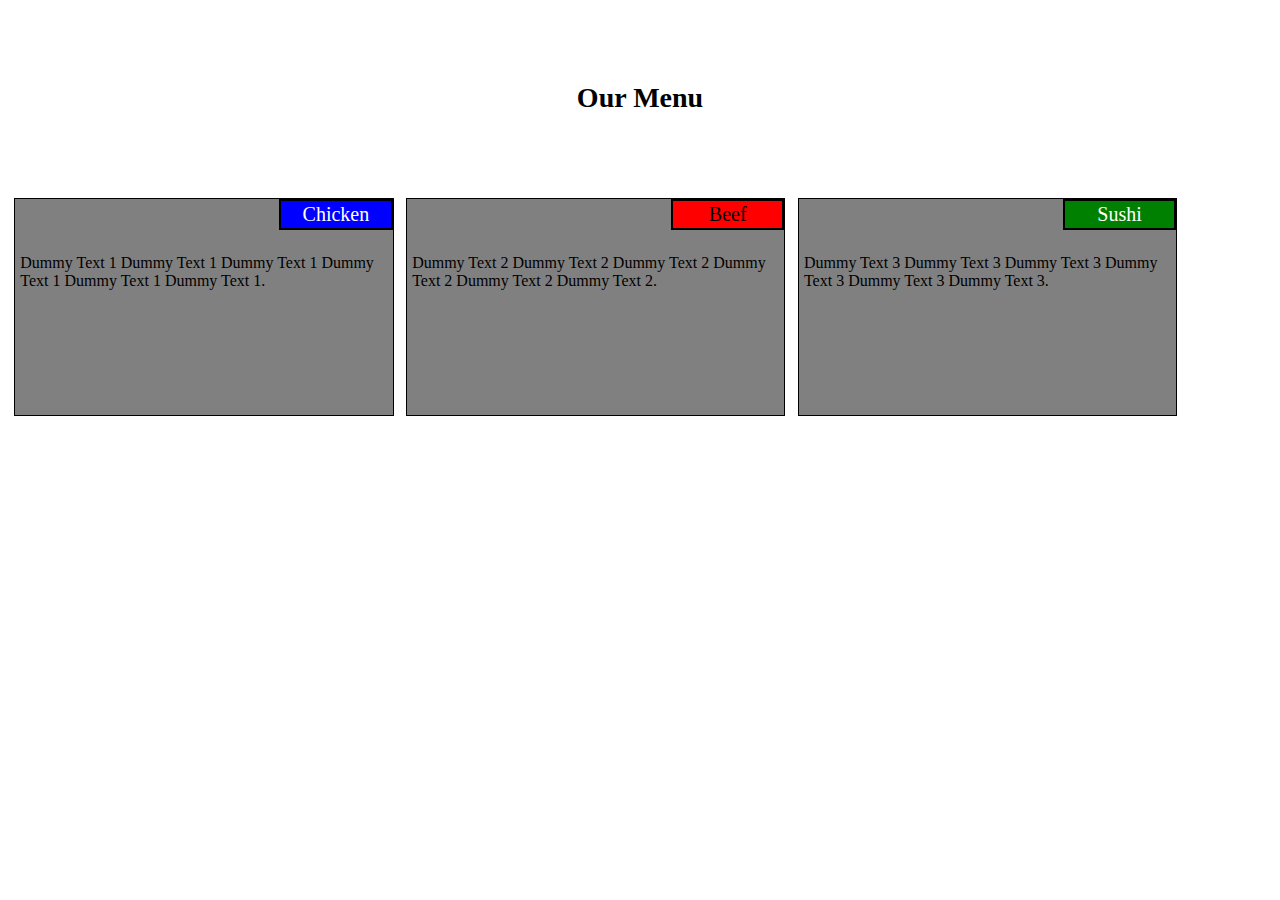
<file: module2-solution/index.html>
<!DOCTYPE html>
<html>
<head>
<meta charset="utf-8">
<meta name="viewport" content="width=device-width, initial-scale=1">
<title>module2-solution</title>
<link rel="stylesheet" href="css\mod2style.css">
</head>
<body>
<h1>Our Menu</h1>

<div class="row">
  <div class="col-lg-4 col-md-6 col-sm-12"><p class="cc1 sectitle">Chicken</p><p class="text">Dummy Text 1 Dummy Text 1 Dummy Text 1 Dummy Text 1 Dummy Text 1 Dummy Text 1.</p></div>
  <div class="col-lg-4 col-md-6 col-sm-12"><p class="cc2 sectitle">Beef</p><p class="text">Dummy Text 2 Dummy Text 2 Dummy Text 2 Dummy Text 2 Dummy Text 2 Dummy Text 2.</p></div>
  <div class="col-lg-4 col-md-12 col-sm-12"><p class="cc3 sectitle">Sushi</p><p class="text">Dummy Text 3 Dummy Text 3 Dummy Text 3 Dummy Text 3 Dummy Text 3 Dummy Text 3.</p></div>
</div>

</body>
</html>
</file>
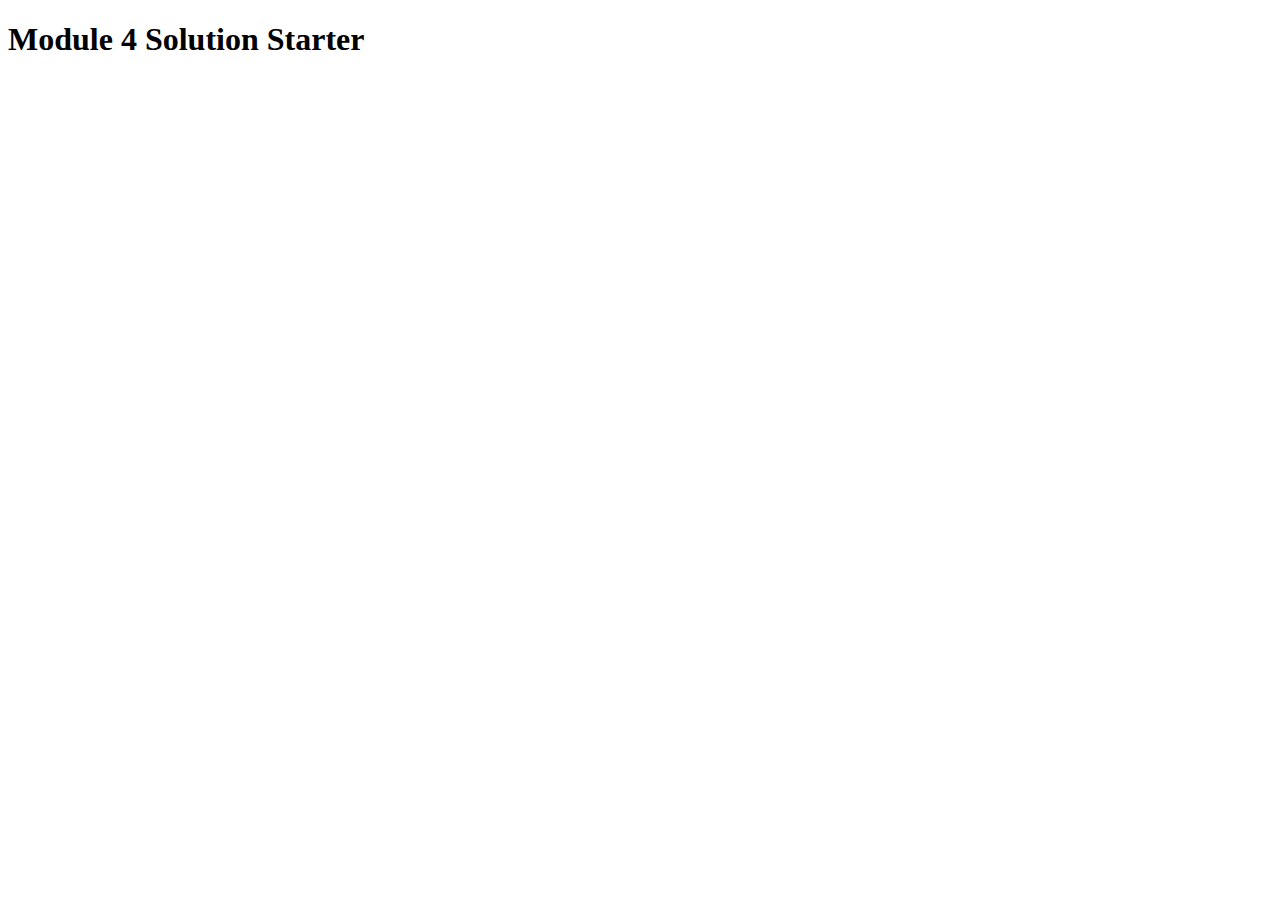
<file: module4-solution/index.html>
<!DOCTYPE html>
<html>
<head>
  <meta charset="utf-8">
  <title>Module 4 Solution Starter</title>
  <script src="SpeakHello.js"></script>
  <script src="SpeakGoodBye.js"></script>
  <script src="script.js"></script>
</head>
<body>
  <h1>Module 4 Solution Starter</h1>
</body>
</html>
</file>
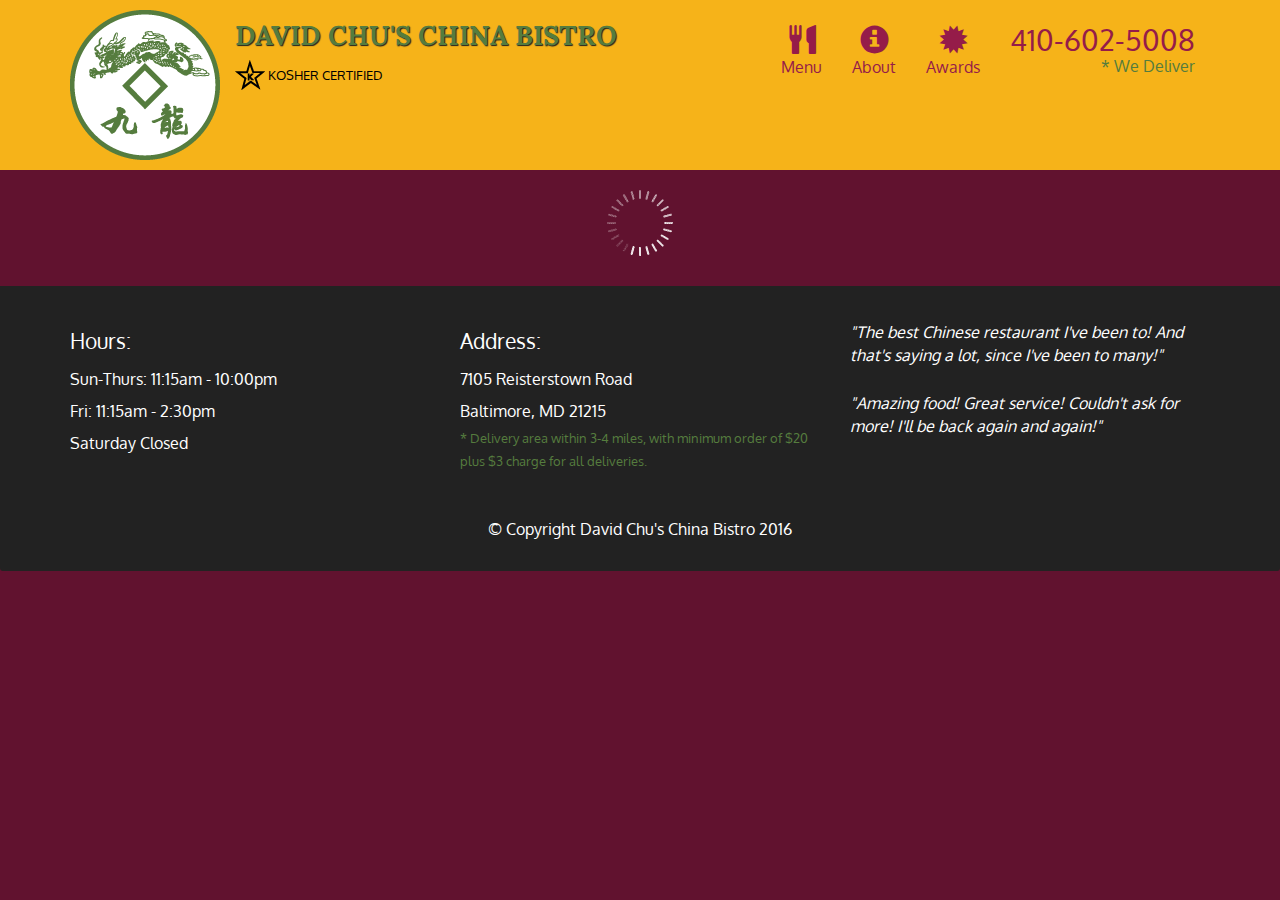
<file: module5-solution/index.html>
<!doctype html>
<html lang="en">
  <head>
    <meta charset="utf-8">
    <meta http-equiv="X-UA-Compatible" content="IE=edge">
    <meta name="viewport" content="width=device-width, initial-scale=1">
    <title>David Chu's China Bistro</title>
    <link rel="stylesheet" href="css/bootstrap.min.css">
    <link rel="stylesheet" href="css/styles.css">
    <link href='https://fonts.googleapis.com/css?family=Oxygen:400,300,700' rel='stylesheet' type='text/css'>
    <link href='https://fonts.googleapis.com/css?family=Lora' rel='stylesheet' type='text/css'>
  </head>
<body>
  <header>
    <nav id="header-nav" class="navbar navbar-default">
      <div class="container">
        <div class="navbar-header">
          <a href="index.html" class="pull-left visible-md visible-lg">
            <div id="logo-img" alt="Logo image"></div>
          </a>

          <div class="navbar-brand">
            <a href="index.html"><h1>David Chu's China Bistro</h1></a>
            <p>
              <img src="images/star-k-logo.png" alt="Kosher certification">
              <span>Kosher Certified</span>
            </p>
          </div>

          <button id="navbarToggle" type="button" class="navbar-toggle collapsed" data-toggle="collapse" data-target="#collapsable-nav" aria-expanded="false">
            <span class="sr-only">Toggle navigation</span>
            <span class="icon-bar"></span>
            <span class="icon-bar"></span>
            <span class="icon-bar"></span>
          </button>
        </div>
        
        <div id="collapsable-nav" class="collapse navbar-collapse">
           <ul id="nav-list" class="nav navbar-nav navbar-right">
            <li id="navHomeButton" class="visible-xs active">
              <a href="index.html">
                <span class="glyphicon glyphicon-home"></span> Home</a>
            </li>
            <li id="navMenuButton">
              <a href="#" onclick="$dc.loadMenuCategories();">
                <span class="glyphicon glyphicon-cutlery"></span><br class="hidden-xs"> Menu</a>
            </li>
            <li>
              <a href="#">
                <span class="glyphicon glyphicon-info-sign"></span><br class="hidden-xs"> About</a>
            </li>
            <li>
              <a href="#">
                <span class="glyphicon glyphicon-certificate"></span><br class="hidden-xs"> Awards</a>
            </li>
            <li id="phone" class="hidden-xs">
              <a href="tel:410-602-5008">
                <span>410-602-5008</span></a><div>* We Deliver</div>
            </li>
          </ul><!-- #nav-list -->
        </div><!-- .collapse .navbar-collapse -->
      </div><!-- .container -->
    </nav><!-- #header-nav -->
  </header>

  <div id="call-btn" class="visible-xs">
    <a class="btn" href="tel:410-602-5008">
    <span class="glyphicon glyphicon-earphone"></span>
    410-602-5008
    </a>
  </div>
  <div id="xs-deliver" class="text-center visible-xs">* We Deliver</div>

  <div id="main-content" class="container"></div>

  <footer class="panel-footer">
    <div class="container">
      <div class="row">
        <section id="hours" class="col-sm-4">
          <span>Hours:</span><br>
          Sun-Thurs: 11:15am - 10:00pm<br>
          Fri: 11:15am - 2:30pm<br>
          Saturday Closed
          <hr class="visible-xs">
        </section>
        <section id="address" class="col-sm-4">
          <span>Address:</span><br>
          7105 Reisterstown Road<br>
          Baltimore, MD 21215
          <p>* Delivery area within 3-4 miles, with minimum order of $20 plus $3 charge for all deliveries.</p>
          <hr class="visible-xs">
        </section>
        <section id="testimonials" class="col-sm-4">
          <p>"The best Chinese restaurant I've been to! And that's saying a lot, since I've been to many!"</p>
          <p>"Amazing food! Great service! Couldn't ask for more! I'll be back again and again!"</p>
        </section>
      </div>
      <div class="text-center">&copy; Copyright David Chu's China Bistro 2016</div>
    </div>
  </footer>

  <!-- jQuery (Bootstrap JS plugins depend on it) -->
  <script src="js/jquery-2.1.4.min.js"></script>
  <script src="js/bootstrap.min.js"></script>
  <script src="js/ajax-utils.js"></script>
  <script src="js/script.js"></script>
</body>
</html>
</file>
<file: module5-solution/css/styles.css>
body {
  font-size: 16px;
  color: #fff;
  background-color: #61122f;
  font-family: 'Oxygen', sans-serif;
}

/** HEADER **/
#header-nav {
  background-color: #f6b319;
  border-radius: 0;
  border: 0;
}

#logo-img {
  background: url('../images/restaurant-logo_large.png') no-repeat;
  width: 150px;
  height: 150px;
  margin: 10px 15px 10px 0;
}

.navbar-brand {
  padding-top: 25px;
}
.navbar-brand h1 { /* Restaurant name */
  font-family: 'Lora', serif;
  color: #557c3e;
  font-size: 1.5em;
  text-transform: uppercase;
  font-weight: bold;
  text-shadow: 1px 1px 1px #222;
  margin-top: 0;
  margin-bottom: 0;
  line-height: .75;
}
.navbar-brand a:hover, .navbar-brand a:focus {
  text-decoration: none;
}
.navbar-brand p { /* Kosher cert */
  color: #000;
  text-transform: uppercase;
  font-size: .7em;
  margin-top: 15px;
}
.navbar-brand p span { /* Star-K */
  vertical-align: middle;
}

#nav-list {
  margin-top: 10px;
}
#nav-list a {
  color: #951C49;
  text-align: center;
}
#nav-list a:hover {
  background: #E7E7E7;
}
#nav-list a span {
  font-size: 1.8em;
}

#phone {
  margin-top: 5px;
}
#phone a { /* Phone number */
  text-align: right;
  padding-bottom: 0;
}
#phone div { /* We Deliver */
  color: #557c3e;
  text-align: right;
  padding-right: 15px;
}

.navbar-header button.navbar-toggle, .navbar-header .icon-bar {
  border: 1px solid #61122f;
}
.navbar-header button.navbar-toggle {
  clear: both;
  margin-top: -30px;
}
/* END HEADER */

/* FOOTER */
.panel-footer {
  margin-top: 30px;
  padding-top: 35px;
  padding-bottom: 30px;
  background-color: #222;
  border-top: 0;
}
.panel-footer div.row {
  margin-bottom: 35px;
}
#hours, #address {
  line-height: 2;
}
#hours > span, #address > span {
  font-size: 1.3em;
}
#address p {
  color: #557c3e;
  font-size: .8em;
  line-height: 1.8;
}
#testimonials {
  font-style: italic;
}
#testimonials p:nth-child(2) {
  margin-top: 25px;
}
/* END FOOTER */



/* HOME PAGE */
.container .jumbotron {
  box-shadow: 0 0 50px #3F0C1F;
  border: 2px solid #3F0C1F;
}

#menu-tile, #specials-tile, #map-tile {
  height: 250px;
  width: 100%;
  margin-bottom: 15px;
  position: relative;
  border: 2px solid #3F0C1F;
  overflow: hidden;
}
#menu-tile:hover, #specials-tile:hover, #map-tile:hover {
  box-shadow: 0 1px 5px 1px #cccccc;
}
#menu-tile {
  background: url('../images/menu-tile.jpg') no-repeat;
  background-position: center;
}
#specials-tile {
  background: url('../images/specials-tile.jpg') no-repeat;
  background-position: center;
}
#menu-tile span, #specials-tile span, #map-tile span {
  position: absolute;
  bottom: 0;
  right: 0;
  width: 100%;
  text-align: center;
  font-size: 1.6em;
  text-transform: uppercase;
  background-color: #000;
  color: #fff;
  opacity: .8;
}
/* END HOME PAGE */

/* MENU CATEGORIES PAGE */
.category-tile { 
  position: relative;
  border: 2px solid #3F0C1F;
  overflow: hidden;
  width: 200px;
  height: 200px;
  margin: 0 auto 15px;
}
.category-tile span {
  position: absolute;
  bottom: 0;
  right: 0;
  width: 100%;
  text-align: center;
  font-size: 1.2em;
  text-transform: uppercase;
  background-color: #000;
  color: #fff;
  opacity: .8;
}
.category-tile:hover {
  box-shadow: 0 1px 5px 1px #cccccc;
}

#menu-categories-title + div {
  margin-bottom: 50px;
}
/* END MENU CATEGORIES PAGE */

/* SINGLE CATEGORY PAGE */
.menu-item-tile {
  margin-bottom: 25px;
}
.menu-item-tile hr {
  width: 80%;
}
.menu-item-tile .menu-item-price {
  font-size: 1.1em;
  text-align: right;
  margin-top: -15px;
  margin-right: -15px;
}
.menu-item-tile .menu-item-price span {
  font-size: .6em;
}
.menu-item-photo {
  position: relative;
  border: 2px solid #3F0C1F; 
  overflow: hidden;
  padding: 0;
  margin-right: -15px;
  margin-left: auto;
  margin-bottom: 20px;
  max-width: 250px;
}
.menu-item-photo div {
  position: absolute;
  bottom: 0;
  right: 0;
  width: 80px;
  background-color: #557c3e;
  text-align: center;
}
.menu-item-description {
  padding-right: 30px;
}
h3.menu-item-title {
  margin: 0 0 10px;
}
.menu-item-details {
  font-size: .9em;
  font-style: italic;
}
/* END SINGLE CATEGORY PAGE */


/********** Large devices only **********/
@media (min-width: 1200px) {
  .container .jumbotron {
    background: url('../images/jumbotron_1200.jpg') no-repeat;
    height: 675px;
  }
}

/********** Medium devices only **********/
@media (min-width: 992px) and (max-width: 1199px) {
  /* Header */
  #logo-img {
    background: url('../images/restaurant-logo_medium.png') no-repeat;
    width: 100px;
    height: 100px;
    margin: 5px 5px 5px 0;
  }
  /* End Header */

  /* Home Page */
  .container .jumbotron {
    background: url('../images/jumbotron_992.jpg') no-repeat;
    height: 558px;
  }
  /* End Home Page */
}

/********** Small devices only **********/
@media (min-width: 768px) and (max-width: 991px) {
  /* Home Page */
  .container .jumbotron {
    background: url('../images/jumbotron_768.jpg') no-repeat;
    height: 432px;
  }
  /* End Home Page */
}

/********** Extra small devices only **********/
@media (max-width: 767px) {
  /* Header */
  .navbar-brand {
    padding-top: 10px;
    height: 80px;
  }
  .navbar-brand h1 { /* Restaurant name */
    padding-top: 10px;
    font-size: 5vw; /* 1vw = 1% of viewport width */
  }
  .navbar-brand p { /* Kosher cert */
    font-size: .6em;
    margin-top: 12px;
  }
  .navbar-brand p img { /* Star-K */
    height: 20px;
  }

  #collapsable-nav a { /* Collapsed nav menu text */
    font-size: 1.2em;
  }
  #collapsable-nav a span { /* Collapsed nav menu glyph */
    font-size: 1em;
    margin-right: 5px;
  }

  #call-btn > a {
    font-size: 1.5em;
    display: block;
    margin: 0 20px;
    padding: 10px;
    border: 2px solid #fff;
    background-color: #f6b319;
    color: #951c49;
  }
  #xs-deliver {
    margin-top: 5px;
    font-size: .7em;
    letter-spacing: .1em;
    text-transform: uppercase;
  }
  /* End Header */

  /* Footer */
  .panel-footer section {
    margin-bottom: 30px;
    text-align: center;
  }
  .panel-footer section:nth-child(3) {
    margin-bottom: 0; /* margin already exists on the whole row */
  }
  .panel-footer section hr {
    width: 50%;
  }
  /* End Footer */

  /* Home Page */
  .container .jumbotron {
    margin-top: 30px;
    padding: 0;
  }
  #menu-tile, #specials-tile {
    width: 360px;
    margin: 0 auto 15px;
  }

  .menu-item-photo {
    margin-right: auto;
  }
  .menu-item-tile .menu-item-price {
    text-align: center;
  }
  .menu-item-description {
    text-align: center;;
  }
}


/********** Super extra small devices Only :-) (e.g., iPhone 4) **********/
@media (max-width: 479px) {
  /* Header */
  .navbar-brand h1 { /* Restaurant name */
    padding-top: 5px;
    font-size: 6vw;
  }
  /* End Header */
  
  /* Home page */
  #menu-tile, #specials-tile {
    width: 280px;
    margin: 0 auto 15px;
  }

  .col-xxs-12 {
    position: relative;
    min-height: 1px;
    padding-right: 15px;
    padding-left: 15px;
    float: left;
    width: 100%;
  }
}
</file>
